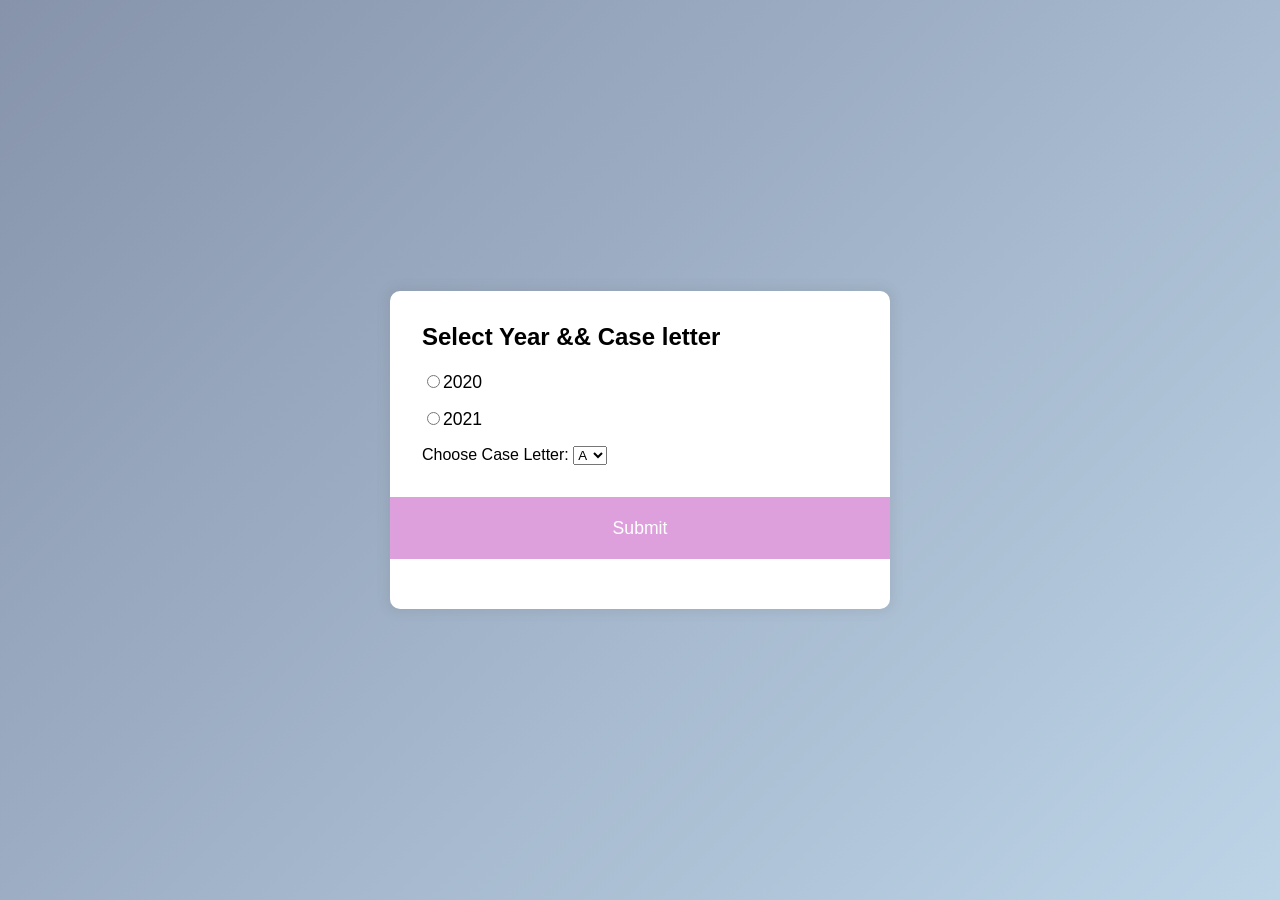
<file: HotWheelWeb/index.html>
<!DOCTYPE html>
<html lang="en">
<head>
    <meta charset="UTF-8">
    <meta name="viewport" content='width=device-width,initial-scale=1.0'>
    <title>Hotwheels</title>
    <link rel="stylesheet" href="style.css">
    <script src="script.js" defer></script>
</head>
<body>
  <div class ="quiz-container">
    <div class="quiz-header">
    <h2 id="question">Select Year && Case letter</h2>
      <ul>
        <li>
          <input type="radio" name="answer" value="20">2020
        </li>
        <li>
          <input type="radio" name="answer" value="21">2021
        </li>
        </ul>

        <label for="case">Choose Case Letter:</label>
        <select name="case" id="case">
          <option value="1">A</option>
          <option value="2">B</option>
          <option value="3">C</option>
          <option value="4">D</option>
          <option value="5">E</option>
          <option value="6">F</option>
          <option value="7">G</option>
          <option value="8">H</option>
          <option value="9">J</option>
          <option value="10">K</option>
          <option value="11">L</option>
          <option value="12">M</option>
          <option value="13">N</option>
          <option value="14">P</option>
          <option value="15">Q</option>
        </select>

      </div>
      <button type="button" onclick="displayHunt()">Submit</button>
      <br>
      <div class ="result-container">
      <div id="result"></div>  
        <div id="result2"></div>
      </div>  
    </div>
</body>
</html>
</file>
<file: HotWheelWeb/style.css>
* {
    box-sizing: border-box;
}

body {
    background-color: #bdd4e7;
    background-image: linear-gradient(315deg, #bdd4e7 0%, #8693ab 100%);
    display: flex;
    align-items: center;
    justify-content: center;
    font-family: "Poppins",sans-serif;
    margin: 0;
    min-height: 100vh;
}

.quiz-container {
    background-color:white;
    border-radius: 10px;
    box-shadow: 0 0 10px 5px rgba(100, 100, 100, 0.1);
    overflow:hidden;
    width: 500px;
    max-width: 100%;
}

.quiz-header {
  padding: 2rem;
}

h2 {
  margin: 0;
  padding: 0 0 5px 0;
}

ul {
  list-style-type: none;
  padding: 0;
}

ul li {
  font-size: 1.1rem;
  margin: 1rem 0;
}

ul li label {
  cursor: pointer;
}

.result-container {
  padding: 0 0 2rem 2rem;
  font-size: 1.1rem;
}

button {
  background-color: plum;
  border: none;
  color: white;
  display: block;
  font-family: inherit;
  width: 100%;
  font-size: 1.1rem;
  padding: 1.3rem;
}

button:hover {
  background-color: rgb(235, 124, 235);
}
</file>
